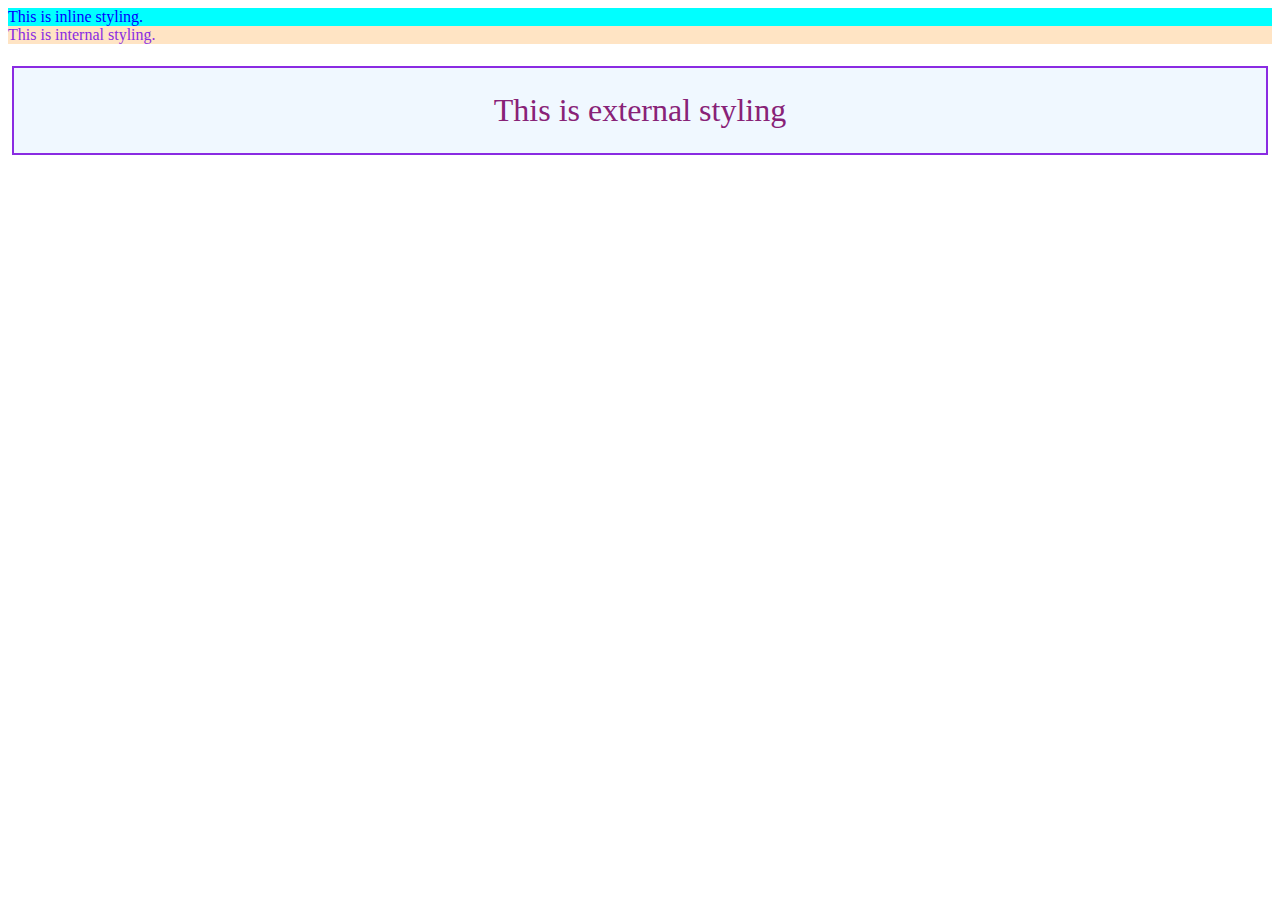
<file: Day-3 CSS Basics/index.html>
<!doctype html>
<html lang="en">
  <head>
    <meta charset="UTF-8" />
    <meta name="viewport" content="width=device-width, initial-scale=1.0" />
    <title>Document</title>
    <style>
      div {
        color: blueviolet;
        background-color: bisque;
      }
    </style>
    <link rel="stylesheet" href="index.css" />
  </head>
  <body>
    <div style="color: blue; background-color: aqua">
      This is inline styling.
    </div>

    <div>This is internal styling.</div>
    <br />
    <div class="container">This is external styling</div>
  </body>
</html>
</file>
<file: Day-3 CSS Basics/index.css>
.container{
    font-size: 32px;
    color:#827;
    text-align: center;
    background-color: aliceblue;
    padding: 24px;
    border: 2px solid blueviolet;
    margin:4px;
}
</file>
